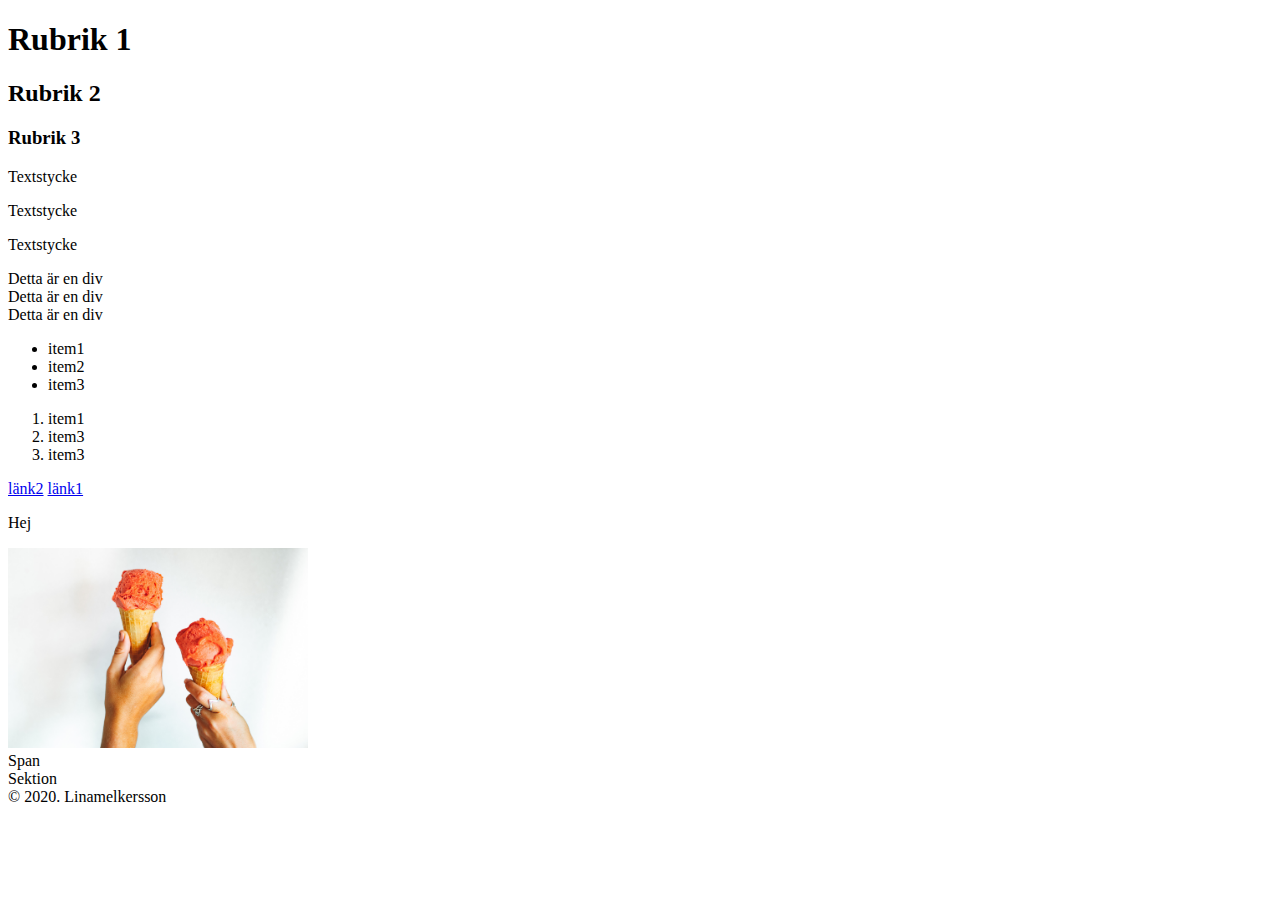
<file: lektion1/index.html>
<!DOCTYPE html>

<html lang="en"> 
    <!-- Screenreader, uppläsning, bestämmer språk -->
<head>
    
    <meta charset-"UTF-8">
    <meta name="viewport" content="width=device-width, initial-scale=1.0">
    <!-- skala, inställningar för olika skärmar inte bara denna men -->
    <meta http-equiv="Content-Type" content="text/html;charset=UTF-8">
    <meta name="description" content="Detta är en testlärningssida">
    <meta name="keywords" content="Lektion, ECutbildning, ">

    <style>

    </style>

    <title>Min Hemsida</title>
</head>
<body>
    <h1>Rubrik 1</h1>
    <h2>Rubrik 2</h2>
    <h3>Rubrik 3</h3>

    <p>Textstycke</p>
    <p>Textstycke</p>
    <p>Textstycke</p>

    <div>Detta är en div</div>
    <div>Detta är en div</div>
    <div>Detta är en div</div>

    <ul>
        <li>item1</li>
        <li>item2</li>
        <li>item3</li>
    </ul>

    <ol>
        <li>item1</li>
        <li>item3</li>
        <li>item3</li>
    </ol>

    <div>
        <a href="#"> länk2</a>
        <a href="#">länk1</a> 
    </div>

    <!-- bra programeringsstruktur -->
    <div>
        <div>
            <div>

                <div>
                    <p>Hej</p>
                </div>

            <img src="bild1.jpg" alt="Bild på glass" style="height: 200px;">
            </div>

        </div>
    </div>

    <span>Span</span>

    <section>Sektion</section>

<footer>&copy; 2020. Linamelkersson</footer>

</body>
</html>
</file>
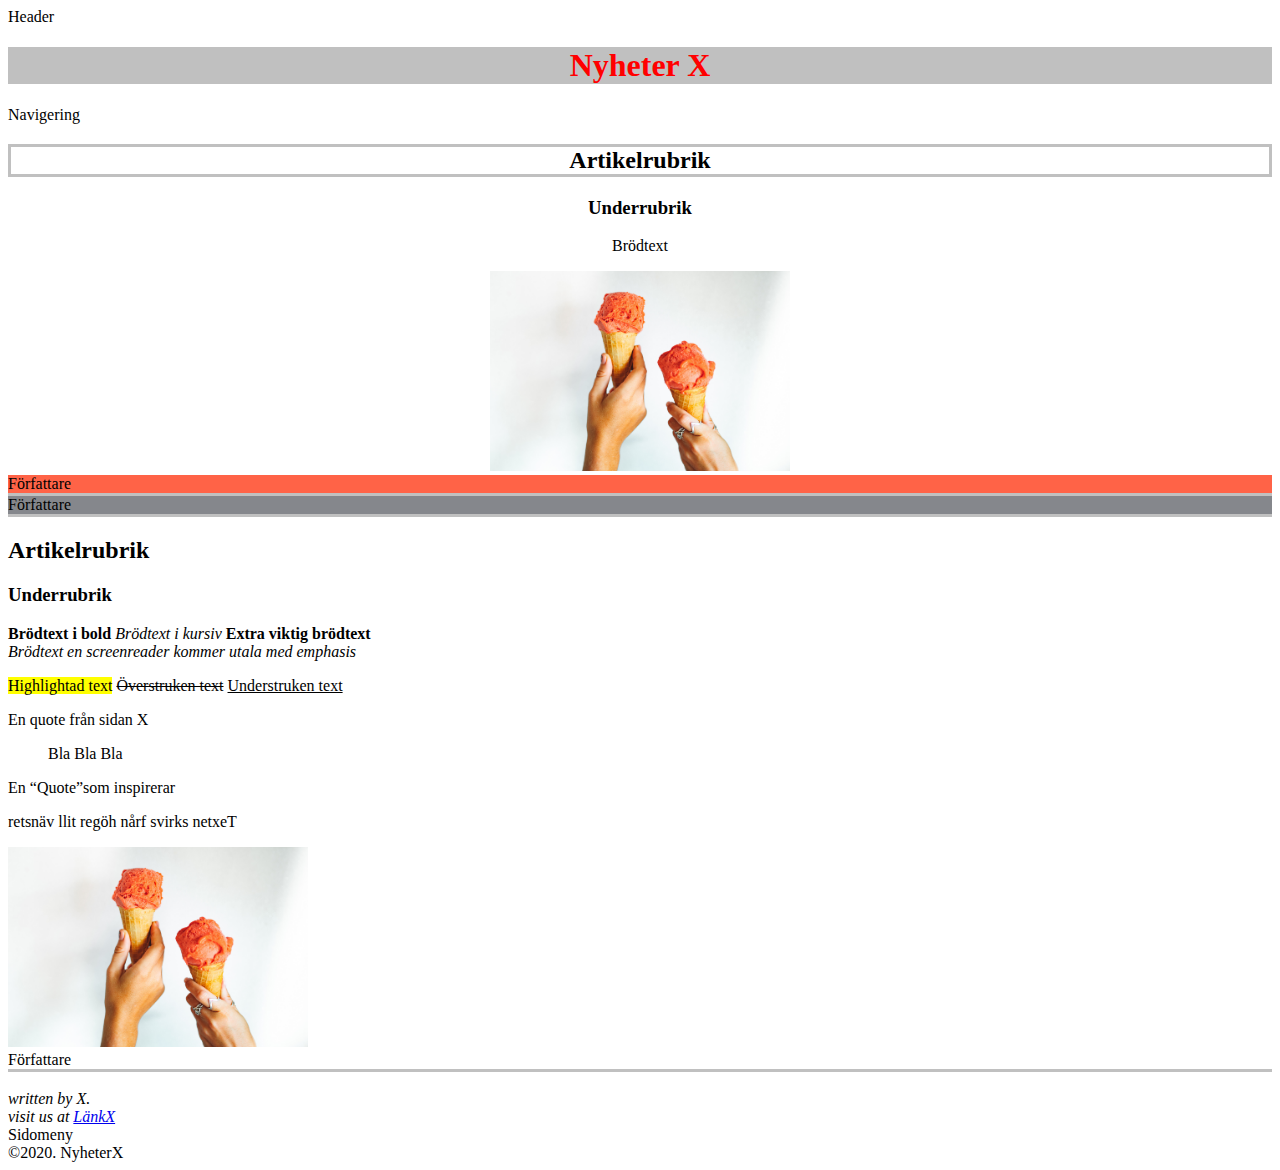
<file: lektion1/try.html>
<!DOCTYPE html>
<html lang="en">
    <head>
        <meta http-equiv="Content-Type" content="text/html;charset=UTF-8">
        <meta name="description" content="Detta är en testlärningssida">
        <meta name="keywords" content="Test, Glass"> 
        <title>Test sida</title>
    </head>

    <body>
        <header>Header
            <h1 style="color: red; text-align: center; background-color: silver;"> Nyheter X</h1>
            <nav>Navigering</nav>
        </header>

        <section>
            <article>
                <h2 style="text-align: center; border: 3px solid silver;">Artikelrubrik</h2>
                <h3 style="text-align: center;">Underrubrik</h3>
                <p style="text-align: center;">Brödtext</p>
                <center><img src="bild1.jpg" alt="Bild på två glassar" style="height: 200px;"> </center>
                <footer style="border-bottom: 3px solid silver; background-color: #ff6347;">Författare</footer>
                <!-- Färg kan bestämmas med RGB, HEX eller HSL också -->
                <!-- RGB (red, blue, green kan även blanda in alpha. RGBA i sånt fall. För att avföra transparens) -->
                <footer style="border-bottom: 3px solid silver; background-color: rgba(12, 15, 25, 0.5);">Författare</footer>
                <!-- Här är det 50% transparens -->
            </article>
        </section>

        <section>
            <article>
                <h2>Artikelrubrik</h2>
                <h3>Underrubrik</h3>
                <p>
                    <b>Brödtext i bold</b>
                    <i>Brödtext i kursiv</i>
                    <strong>Extra viktig brödtext</strong>
                    <br>
                    <!-- Br är en line brak, tänk typ enter -->
                    <em>Brödtext en screenreader kommer utala med emphasis</em>
                    <p>
                        <mark>Highlightad text</mark>
                        <del>Överstruken text</del>
                        <ins>Understruken text</ins>
                    </p>
                    <p>En quote från sidan X</p>
                    <blockquote cite="Länk till X"> Bla Bla Bla</blockquote>

                    <p>En <q>Quote</q>som inspirerar</p>
                    <bdo dir="rtl">Texten skrivs från höger till vänster</bdo>
                </p>
                
                <img src="bild1.jpg" alt="Bild på två glassar" style="height: 200px;"> 
                <footer style="border-bottom: 3px solid silver;">Författare</footer>
            </article>
        </section>
        <br>

        <address>
            written by X. <br>
            visit us at
            <a href="#">LänkX</a>
        </address>

        <aside>Sidomeny</aside>
    </body>
    <footer>&copy;2020. NyheterX</footer>
</html>
</file>
